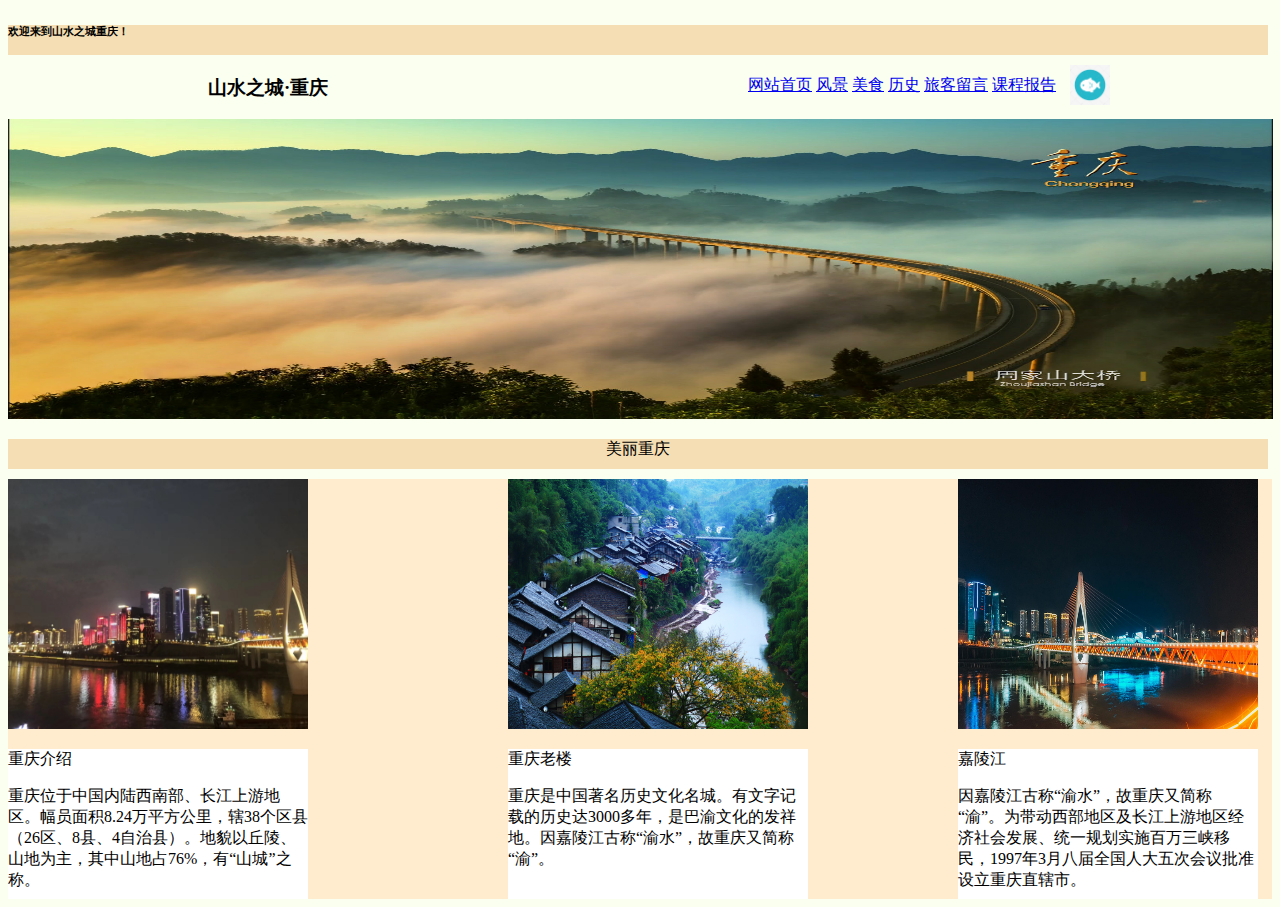
<file: html+css/html/index.html>
<!DOCTYPE html>
<html>
    <head>
        <meta http-equiv="Content-Type" content="text/html; charset=utf-8">
        <title>雾都·重庆</title>
        <link rel="stylesheet" type="text/css" href="../style/css1.css">
    </head>
    <body class="color">
        <div class="aa">
            <div class="ee">
                <h6 class="e">欢迎来到山水之城重庆！</h6>
            </div>
            <div class="bb">
                <h3 class="dd" >山水之城·重庆</h3> 
                <div class="b">
                    <a href="index.html">网站首页</a>
                    <a href="view.html">风景</a>
                    <a href="food.html">美食</a>
                    <a href="historic.html">历史</a>
                    <a href="visitor.html">旅客留言</a>
                    <a href="http://t.csdn.cn/EAy7e">课程报告</a>
                    
                </div>
                <div class="tubiao">
                    <img src="../img/2.jpg" width="40px" height="40px">
                </div>
                
                
            </div>
            <div class="cc">
                <img src="../img/1.jpg" width="1265px" height="300px">
            </div>
        </div>
        <div class="ff">
            <p>美丽重庆</p>
        </div>
        <div>
            <div class="G">
                <div class="g">
                    <img src="../img/4.jpg" width="300px" height="250px">
                </div>
                <div class="gg">
                    <p>重庆介绍</p>
                    <p>重庆位于中国内陆西南部、长江上游地区。幅员面积8.24万平方公里，辖38个区县（26区、8县、4自治县）。地貌以丘陵、山地为主，其中山地占76%，有“山城”之称。</p>
                </div>
            </div>
            <div class="H">
                <div class="h">
                    <img src="../img/6.jpg" width="300px" height="250px">
                </div>
                <div class="hh">
                    <p>重庆老楼</p>
                    <p>重庆是中国著名历史文化名城。有文字记载的历史达3000多年，是巴渝文化的发祥地。因嘉陵江古称“渝水”，故重庆又简称“渝”。</p>
                </div>
            </div>
            <div class="I">
                <div class="i">
                    <img src="../img/5.jpg" width="300px" height="250px">
                </div>
                <div class="ii">
                    <p>嘉陵江</p>
                    <p>因嘉陵江古称“渝水”，故重庆又简称“渝”。为带动西部地区及长江上游地区经济社会发展、统一规划实施百万三峡移民，1997年3月八届全国人大五次会议批准设立重庆直辖市。</p>
                </div>
            </div>
        </div>
    </body>
</html>
</file>
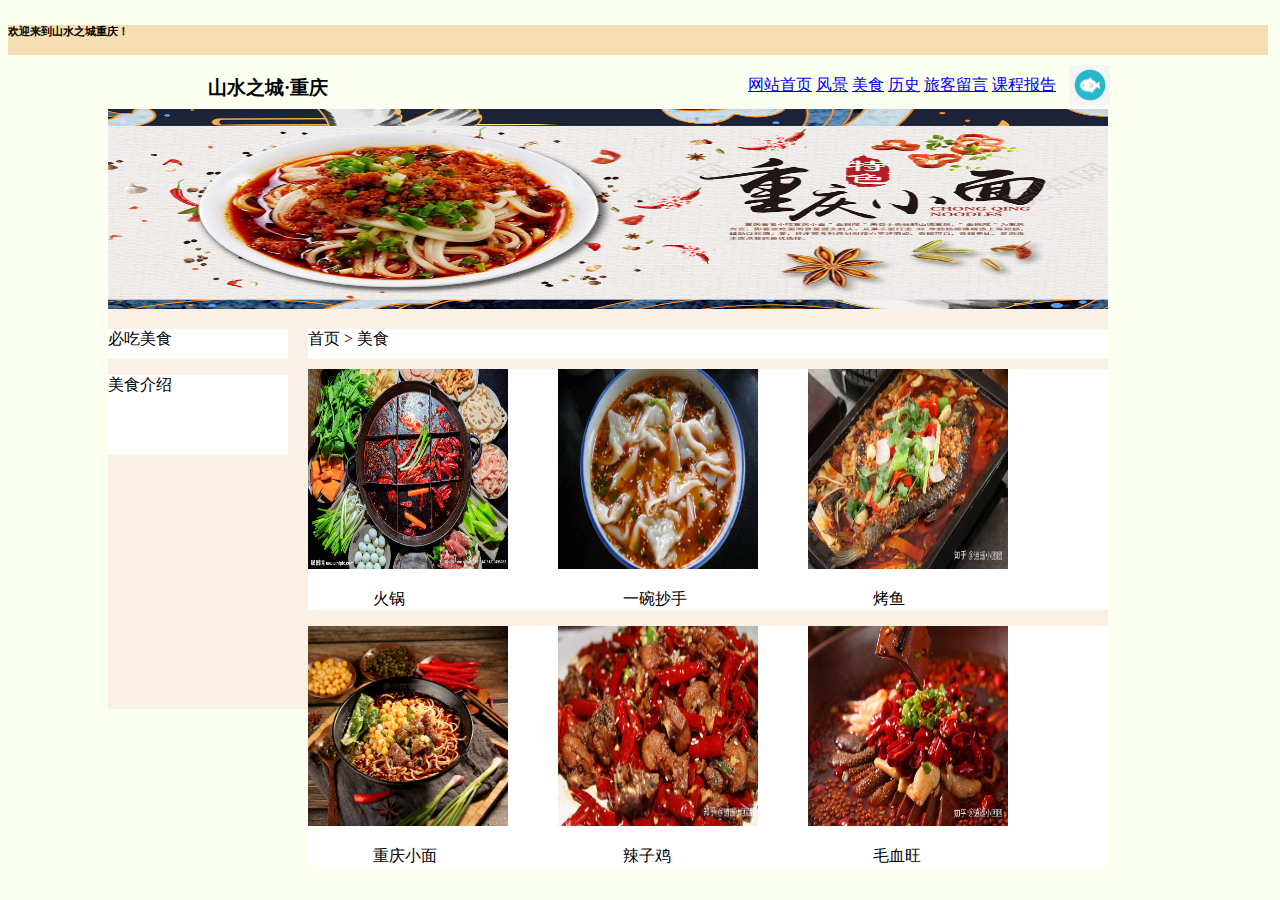
<file: html+css/html/food.html>
<!DOCTYPE html>
<html>
    <head>
        <meta http-equiv="Content-Type" content="text/html; charset=utf-8">
        <title>重庆·美食</title>
        <link rel="stylesheet" type="text/css" href="../style/css1.css">
        <link rel="stylesheet" type="text/css" href="../style/css2.css">
    </head>
    <body class="a">
            <div class="ee">
                <h6 class="e">欢迎来到山水之城重庆！</h6>
            </div>
            <div class="bb">
                <h3 class="dd" >山水之城·重庆</h3> 
                <div class="b">
                    <a href="index.html">网站首页</a>
                    <a href="view.html">风景</a>
                    <a href="food.html">美食</a>
                    <a href="historic.html">历史</a>
                    <a href="visitor.html">旅客留言</a>
                    <a href="http://t.csdn.cn/EAy7e">课程报告</a>
                    
                </div>
                <div class="tubiao">
                    <img src="../img/2.jpg" width="40px" height="40px">
                </div> 
            </div>
            <div class="aa">
                <div class="beijin">
                    <img src="../img/20.jpg" width="1000px" height="200px">
                </div>
                <div class="p1">
                    <p>必吃美食</p>
                </div>
               <div class="p2">
                    <p>美食介绍</p>
               </div>
               <div class="p3">
                    <p>首页 > 美食</p>
               </div>
               <div class="photo1">
                    <div>
                        <img src="../img/14.jpg" width="200px" height="200px">
                    </div>
                    <div class="p4">
                        <p>火锅</p>
                    </div>
               </div>
               <div class="photo1">
                    <div>
                        <img src="../img/15.jpg" width="200px" height="200px">
                    </div>
                    <div class="p5">
                        <p>重庆小面</p>
                    </div>
                </div>
                <div class="photo2">
                    <div>
                        <img src="../img/16.jpg" width="200px" height="200px">
                    </div>
                    <div class="p6">
                        <p>一碗抄手</p>
                    </div>
                </div>
                <div class="photo3">
                    <div>
                        <img src="../img/17.jpg" width="200px" height="200px">
                    </div>
                    <div class="p6">
                        <p>辣子鸡</p>
                    </div>
                </div>
                <div class="photo4">
                    <div>
                        <img src="../img/18.jpg" width="200px" height="200px">
                    </div>
                    <div class="p6">
                        <p>烤鱼</p>
                    </div>
                </div>
                <div class="photo5">
                    <div>
                        <img src="../img/19.jpg" width="200px" height="200px">
                    </div>
                    <div class="p6">
                        <p>毛血旺</p>
                    </div>
                </div>
            </div>
          
    </body>
</html>
</file>
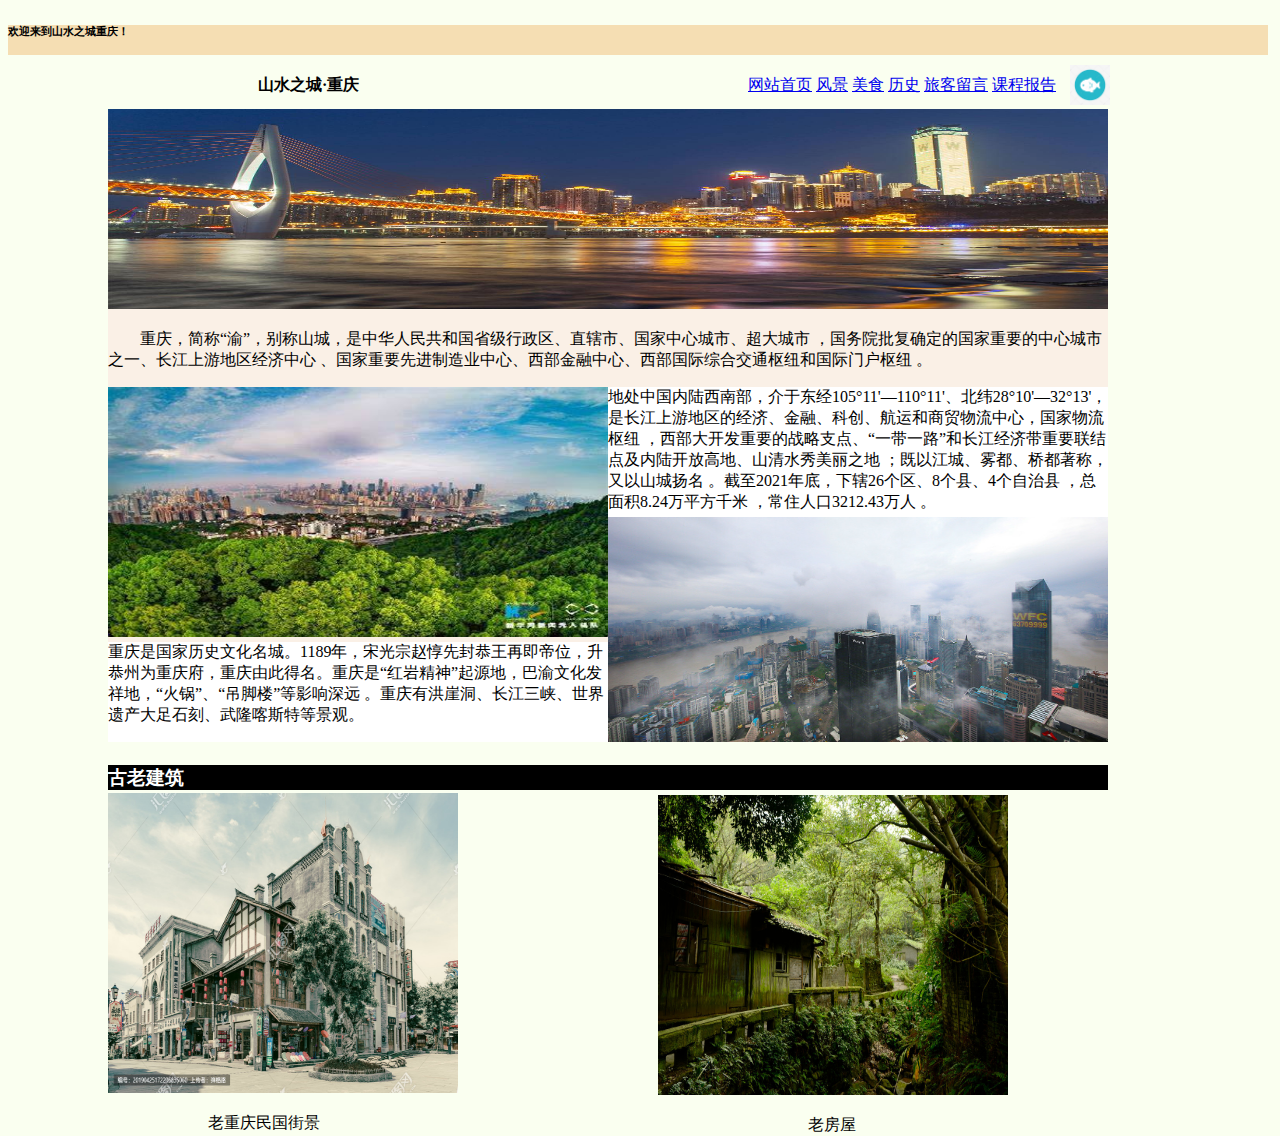
<file: html+css/html/historic.html>
<!DOCTYPE html>
<html>
    <head>
        <meta http-equiv="Content-Type" content="text/html; charset=utf-8">
        <title>重庆·历史</title>
        <link rel="stylesheet" type="text/css" href="../style/css1.css">
        <link rel="stylesheet" type="text/css" href="../style/css2.css">
        <link rel="stylesheet" type="text/css" href="../style/css3.css">
    </head>
    <body class="a">
        <div class="ee">
            <h6 class="e">欢迎来到山水之城重庆！</>
        </div>
        <div class="bb">
            <h4 class="dd" >山水之城·重庆</h4> 
            <div class="b">
                <a href="index.html">网站首页</a>
                <a href="view.html">风景</a>
                <a href="food.html">美食</a>
                <a href="historic.html">历史</a>
                <a href="visitor.html">旅客留言</a>
                <a href="http://t.csdn.cn/EAy7e">课程报告</a>
               
            </div>
            <div class="tubiao">
                <img src="../img/2.jpg" width="40px" height="40px">
            </div> 
        </div>
        <div class="aa">
            <div class="beijin">
                <img src="../img/ch.jpg" width="1000px" height="200px">
            </div>
            <div>
                <p>&ensp;&ensp;&ensp;&ensp;重庆，简称“渝”，别称山城，是中华人民共和国省级行政区、直辖市、国家中心城市、超大城市   ，国务院批复确定的国家重要的中心城市之一、长江上游地区经济中心   、国家重要先进制造业中心、西部金融中心、西部国际综合交通枢纽和国际门户枢纽  。</p>
            </div>
            <div>
                <img src="../img/shan.jpg" width="500px" height="250px">
            </div>
            <div class="p1">
                <p>地处中国内陆西南部，介于东经105°11'—110°11'、北纬28°10'—32°13'，是长江上游地区的经济、金融、科创、航运和商贸物流中心，国家物流枢纽 ，西部大开发重要的战略支点、“一带一路”和长江经济带重要联结点及内陆开放高地、山清水秀美丽之地   ；既以江城、雾都、桥都著称，又以山城扬名   。截至2021年底，下辖26个区、8个县、4个自治县   ，总面积8.24万平方千米  ，常住人口3212.43万人  。</p>
            </div>
            <div class="p2">
                <p>重庆是国家历史文化名城。1189年，宋光宗赵惇先封恭王再即帝位，升恭州为重庆府，重庆由此得名。重庆是“红岩精神”起源地，巴渝文化发祥地，“火锅”、“吊脚楼”等影响深远  。重庆有洪崖洞、长江三峡、世界遗产大足石刻、武隆喀斯特等景观。</p>
            </div>
            <div class="shanc">
                <img src="../img/shancheng.jpg" width="500px" height="225px">
            </div>
            <div class="zz">
                <h3 >古老建筑</h3>
            </div>
            <div>
                <div class="uu">
                    <img src="../img/antique.jpg" width="350px" height="300px">
                </div>
                <div class="yy">
                    <p>老重庆民国街景</p>
                </div>
            </div>
            <div class="ww">
                <div>
                    <img src="../img/house.jpg" width="350px" height="300px">
                </div>
                <div class="vv">
                    <p>老房屋</p>
                </div>
            </div>
        </div>
        
    </body>
</html>
</file>
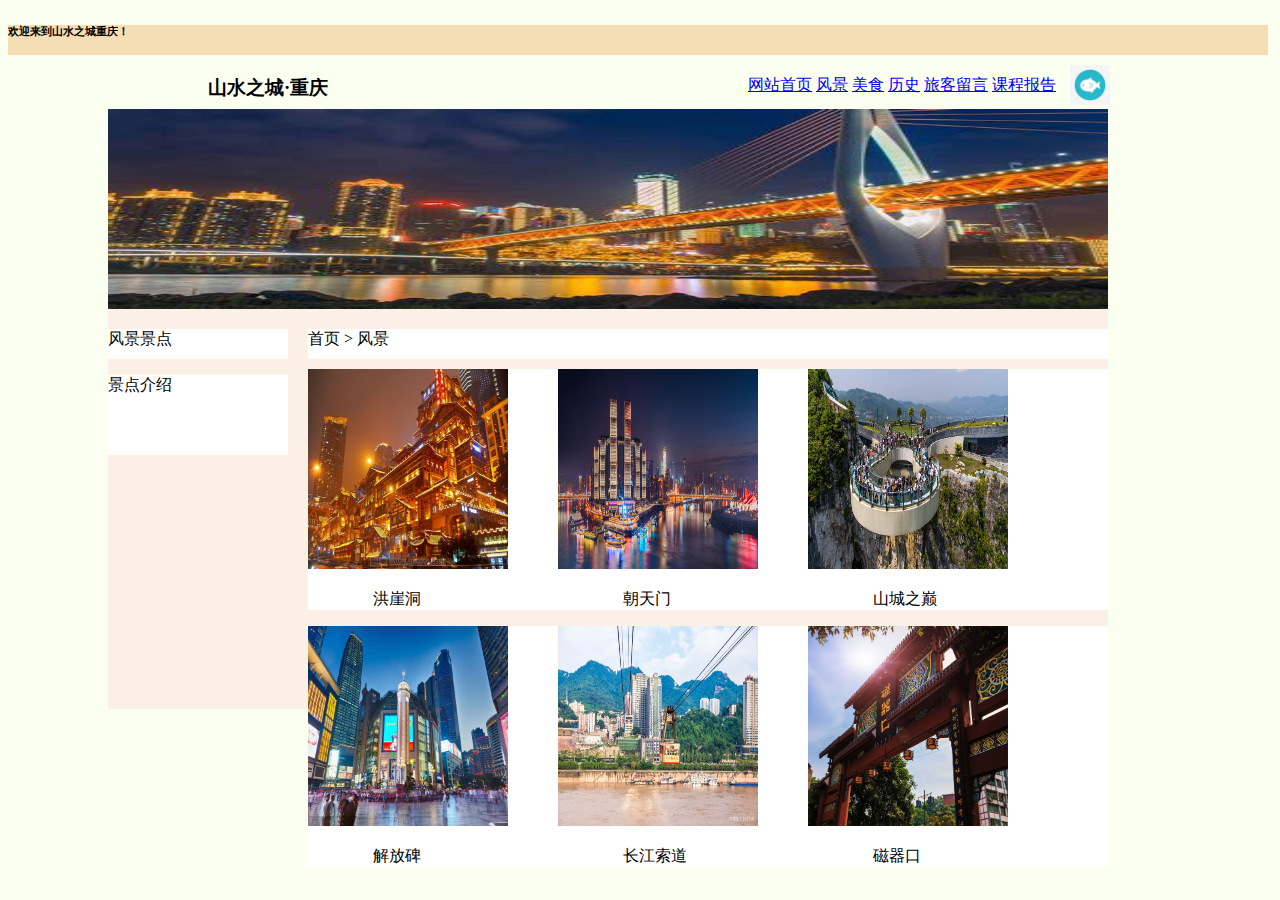
<file: html+css/html/view.html>
<!DOCTYPE html>
<html>
    <head>
        <meta http-equiv="Content-Type" content="text/html; charset=utf-8">
        <title>重庆·风景</title>
        <link rel="stylesheet" type="text/css" href="../style/css1.css">
        <link rel="stylesheet" type="text/css" href="../style/css2.css">
    </head>
    <body class="a">
            <div class="ee">
                <h6 class="e">欢迎来到山水之城重庆！</h6>
            </div>
            <div class="bb">
                <h3 class="dd" >山水之城·重庆</h3> 
                <div class="b">
                    <a href="index.html">网站首页</a>
                    <a href="view.html">风景</a>
                    <a href="food.html">美食</a>
                    <a href="historic.html">历史</a>
                    <a href="visitor.html">旅客留言</a>
                    <a href="http://t.csdn.cn/EAy7e">课程报告</a>
                   
                </div>
                <div class="tubiao">
                    <img src="../img/2.jpg" width="40px" height="40px">
                </div> 
            </div>
            <div class="aa">
                <div class="beijin">
                    <img src="../img/7.jpg" width="1000px" height="200px">
                </div>
                <div class="p1">
                    <p>风景景点</p>
                </div>
               <div class="p2">
                    <p>景点介绍</p>
               </div>
               <div class="p3">
                    <p>首页 > 风景</p>
               </div>
               <div class="photo1">
                    <div>
                        <img src="../img/9.jpg" width="200px" height="200px">
                    </div>
                    <div class="p4">
                        <p>洪崖洞</p>
                    </div>
               </div>
               <div class="photo1">
                    <div>
                        <img src="../img/10.jpg" width="200px" height="200px">
                    </div>
                    <div class="p5">
                        <p>解放碑</p>
                    </div>
                </div>
                <div class="photo2">
                    <div>
                        <img src="../img/11.jpg" width="200px" height="200px">
                    </div>
                    <div class="p6">
                        <p>朝天门</p>
                    </div>
                </div>
                <div class="photo3">
                    <div>
                        <img src="../img/12.jpg" width="200px" height="200px">
                    </div>
                    <div class="p6">
                        <p>长江索道</p>
                    </div>
                </div>
                <div class="photo4">
                    <div>
                        <img src="../img/13.jpg" width="200px" height="200px">
                    </div>
                    <div class="p6">
                        <p>山城之巅</p>
                    </div>
                </div>
                <div class="photo5">
                    <div>
                        <img src="../img/14.png" width="200px" height="200px">
                    </div>
                    <div class="p6">
                        <p>磁器口</p>
                    </div>
                </div>
            </div>
    </body>
</html>
</file>
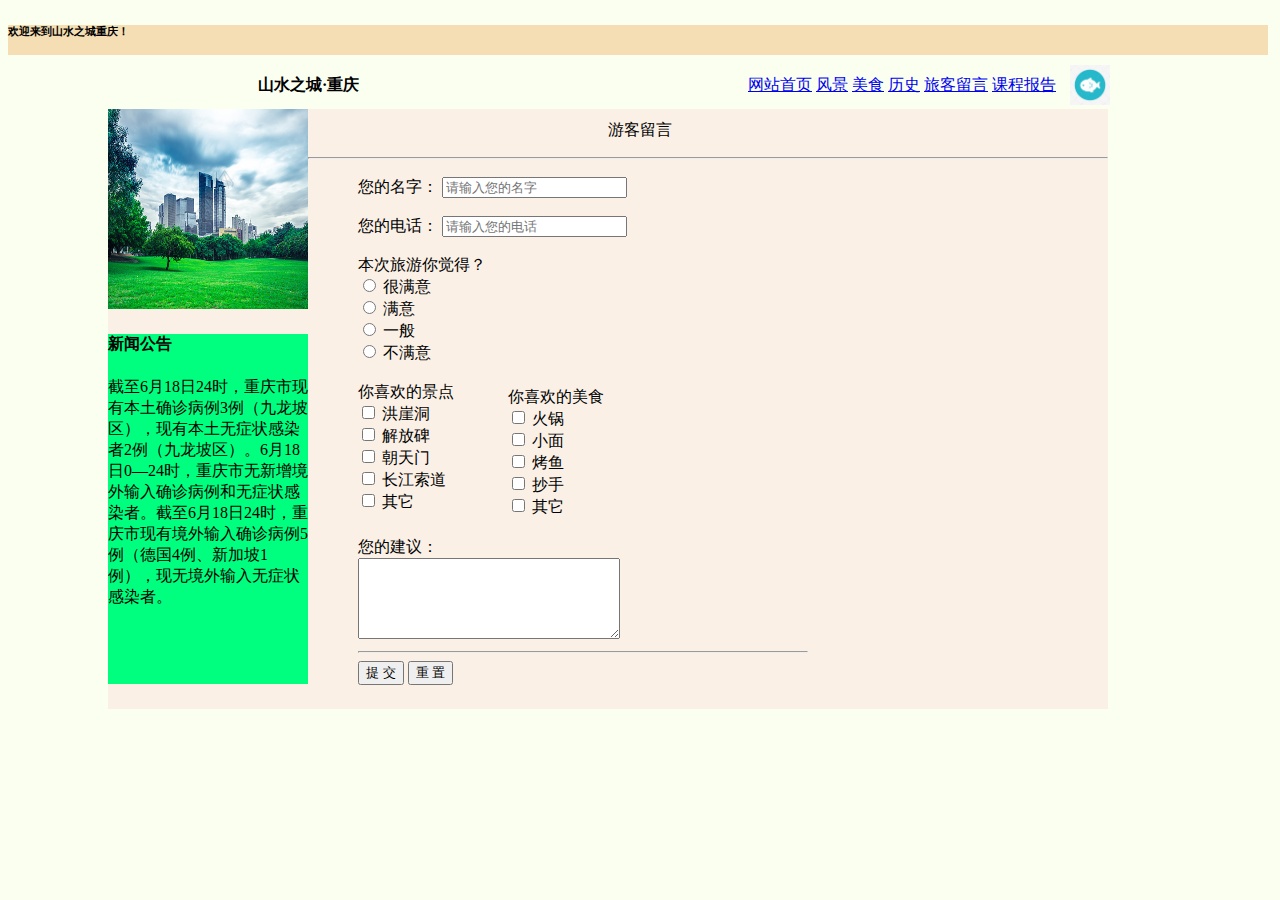
<file: html+css/html/visitor.html>
<!DOCTYPE html>
<html>
    <head>
        <meta http-equiv="Content-Type" content="text/html; charset=utf-8">
        <title>旅客留言</title>
        <link rel="stylesheet" type="text/css" href="../style/css1.css">
        <link rel="stylesheet" type="text/css" href="../style/css2.css">
        <link rel="stylesheet" type="text/css" href="../style/css3.css">
    </head>
    <body class="a">
        <div class="ee">
            <h6 class="e">欢迎来到山水之城重庆！</h6>
        </div>
        <div class="bb">
            <h4 class="dd" >山水之城·重庆</h4> 
            <div class="b">
                <a href="index.html">网站首页</a>
                <a href="view.html">风景</a>
                <a href="food.html">美食</a>
                <a href="historic.html">历史</a>
                <a href="visitor.html">旅客留言</a>
                <a href="http://t.csdn.cn/EAy7e">课程报告</a>
               
            </div>
            <div class="tubiao">
                <img src="../img/2.jpg" width="40px" height="40px">
            </div> 
        </div>
        <div class="aa">
            <div>
                <img src="../img/chongqing.jpg" width="200px" height="200px">
            </div>
            <div class="oo">
                <h4>新闻公告</h4>
                <p class="p">截至6月18日24时，重庆市现有本土确诊病例3例（九龙坡区），现有本土无症状感染者2例（九龙坡区）。6月18日0—24时，重庆市无新增境外输入确诊病例和无症状感染者。截至6月18日24时，重庆市现有境外输入确诊病例5例（德国4例、新加坡1例），现无境外输入无症状感染者。</p>
            </div>
            <div class="pp">
                <p class="qq">游客留言</p>
                <hr>
            </div>
            <div class="dd">
                <form>
                  您的名字：
                  <input type="text" name="name" placeholder="请输入您的名字"> <br><br>
                  您的电话：
                  <input type="text" tel="tel" placeholder="请输入您的电话"> <br><br>
                  本次旅游你觉得？<br>
                  <input type="radio" name="feel" value="very satisfie "> 很满意<br>
                  <input type="radio" name="feel" value="satisfied"> 满意<br>
                  <input type="radio" name="feel" value="soso"> 一般<br>
                  <input type="radio" name="feel" value="dissatisfied"> 不满意<br><br>
                  你喜欢的景点<br>
                  <input type="checkbox" name="views" value="hyd"> 洪崖洞<br>
                  <input type="checkbox" name="views" value="jfb"> 解放碑<br>
                  <input type="checkbox" name="views" value="ctm"> 朝天门<br>
                  <input type="checkbox" name="views" value="cjsd"> 长江索道<br>
                  <input type="checkbox" name="views" value="other"> 其它<br><br>
                  <div class="gg">
                  你喜欢的美食<br>
                  <input type="checkbox" name="foods" value="hg"> 火锅<br>
                  <input type="checkbox" name="foods" value="xm"> 小面<br>
                  <input type="checkbox" name="foods" value="ky"> 烤鱼<br>
                  <input type="checkbox" name="foods" value="cs"> 抄手<br>
                  <input type="checkbox" name="foods" value="other"> 其它
                  </div>
                  您的建议：<br>
                  <textarea name="message" rows="5" cols="30">
                  </textarea><br><hr>
                  <input type="submit" value="提 交">
                  <input type="reset" value="重 置">
                </form>
            </div>
        </div>
        
    </body>
</html>
</file>
<file: html+css/style/css1.css>
.bb{
    text-align: center;
}
.cc{
    width: 300px;
    height: 200px;
    margin-top: 10px;
}
.ee{
    width: 1260px;
    height: 30px;
    background-color: wheat;

}
.e{

    margin-left: 0px;
}
.dd{
    position: absolute;
    margin-top: 10px;
    margin-left: 200px;
    
}
.b{
    position: absolute;
    margin-left: 740px;
    margin-top: 10px;
}
.tubiao{
    margin-left: 900px;
    margin-top: 10px;
}
.ff{
    text-align: center;
    width: 1260px;
    height: 30px;
    background-color: wheat;
    margin-top: 120px;
}
.gg{
    width: 300px;
    height: 150px;
    background-color: white;
}
.G{
    margin-top: 10px;
    background-color: blanchedalmond;
}
.hh{
    width: 300px;
    height: 150px;
    background-color: white;
}
.H{
    margin-top: -420px;
    margin-left: 500px;
}
.I{
    margin-top: -420px;
    margin-left: 950px;
}
.ii{
    width: 300px;
    height: 150px;
    background-color: white;
}
.color{
    background-color: #FAFFF0;
}
</file>
<file: html+css/style/css2.css>
.aa{
    width: 1000px;
    height: 600px;
    background-color: #FAF0E6;
    margin-left: 100px;
}
.a{
    background-color: #FAFFF0;
}
.p1{
    background-color: white;
    width: 180px;
    height: 30px;
}
.p2{
    background-color: white;
    width: 180px;
    height: 80px;
}
.p3{
    margin-top: -142px;
    margin-left: 200px;
    background-color: white;
    width: 800px;
    height: 30px;
}
.photo1{
    background-color: white;
    margin-left: 200px;
    margin-top: 10px;
}
.p4{
    margin-top: 10px;
    margin-left: 65px;
}
.p5{
    margin-left: 65px;
}
.photo2{
    background-color: white;
    margin-left: 450px;
    margin-top: -514px;
}
.p6{
    margin-left: 65px;
}
.photo3{
    background-color: white;
    margin-left: 450px;
    margin-top: 10px;
}
.photo4{
    background-color: white;
    margin-left: 700px;
    margin-top: -514px;
}
.photo5{
    background-color: white;
    margin-left: 700px;
    margin-top: 10px;
}
.zz{
    margin-left: 200px;
}
</file>
<file: html+css/style/css3.css>
.p1{
    width: 500px;
    height: 130px;
    margin-top: -270px;
    margin-left: 500px;
}
.p2{
    width: 500px;
    height: 100px;
    margin-top: 125px;
}
.shanc{
    margin-left: 500px;
    margin-top: -225px;
}
.zz{
    width: 1000px;
    height: 25px;
    background-color: black;
    margin-left: 0px;
}
h3{
    color: white;
}
.yy{
    margin-left: 100px;
}

.ww{
    margin-left: 550px;
    margin-top: -355px;
}
.vv{
    margin-left: 150px;
}
.uu{
    margin-top: 3px;
}
.p{
    width: 200px;
    height: 300px;
}
.oo{
    background-color: springgreen;
    width: 200px;
    height: 350px;
}
.pp{
    margin-top: -580px;
    margin-left:200px;
}
.qq{
    margin-left: 300px;
}
.dd{
    margin-left: 250px;
}
.gg{
    margin-top: -144px;
    margin-left: 150px;
    background-color: #FAF0E6;
}
.jiang{
    margin-top: 550px;
    
}
</file>
